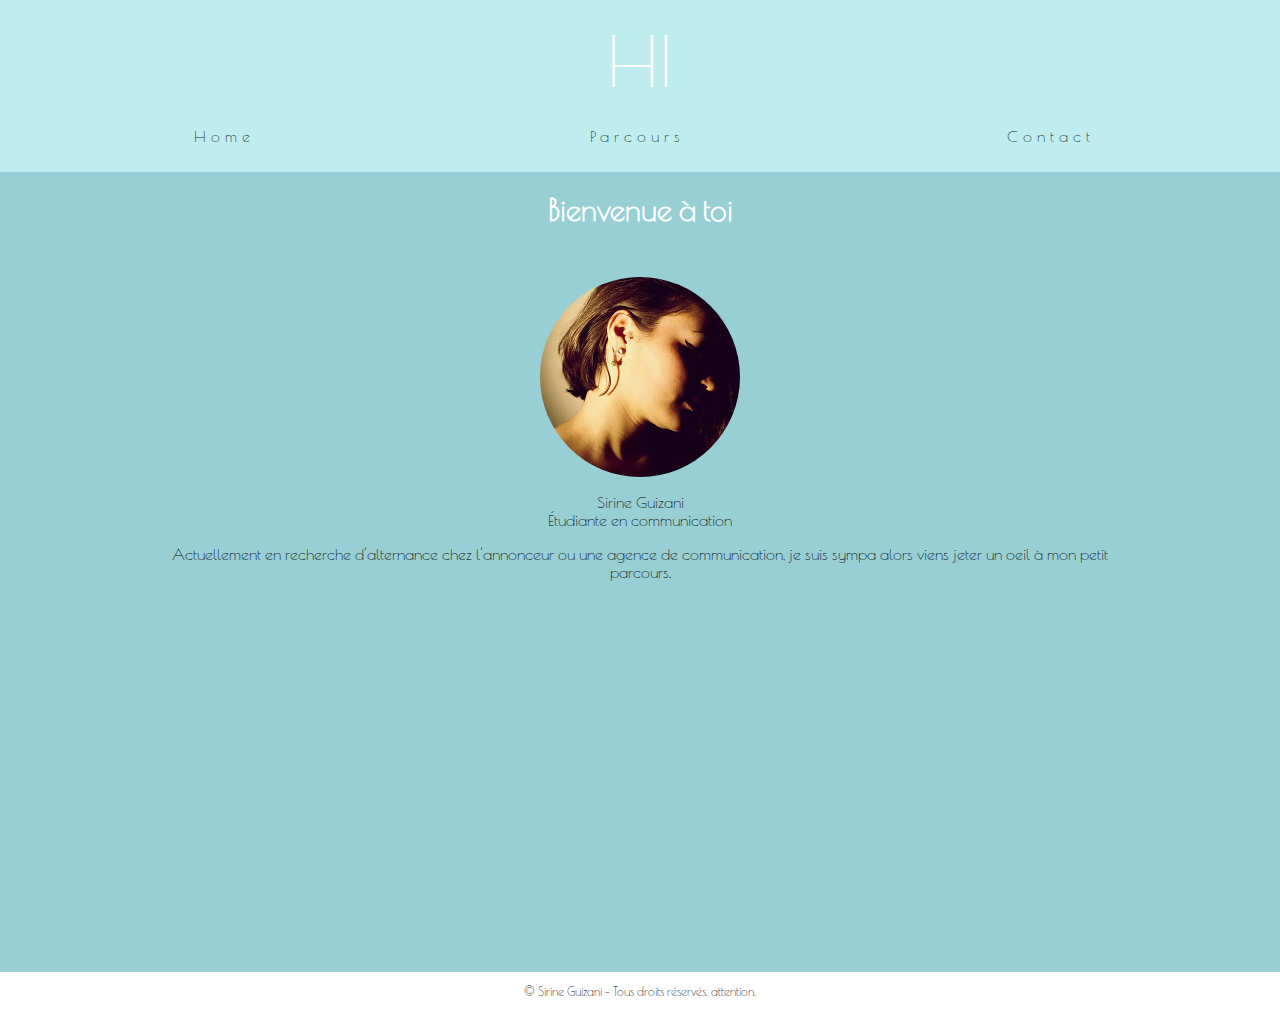
<file: index.html>
<!DOCTYPE html>
<html lang="fr">
    <head>
        <meta charset="UTF-8">
        <title>Sirine Guizani - CV en ligne</title>
        <link rel="stylesheet" href="style.css">
        <link href="http://fonts.googleapis.com/css?family=Poiret+One" rel="stylesheet" type="text/css">
                                                                                              
    </head>

    
<body>
 
    <header class="headerindex">
        
        <p>HI</p>
        
        <nav>
            <ul>
                <li><a href="index.html">Home</a></li>
                <li><a href="parcours.html">Parcours</a></li>
                <li><a href="contact.html">Contact</a></li>
            </ul>
        </nav>
     </header>
     
<div  class="fondindex"> 
    <main>
        
        <h1>Bienvenue à toi</h1>
        
        <img class="portrait" src="images/portrait.jpg"/>
        
        <p>Sirine Guizani<br>Étudiante en communication</P>
        <p>Actuellement en recherche d'alternance chez l'annonceur ou une agence de communication, je suis sympa alors viens jeter un oeil à mon petit parcours.</p>
  
    
    </main>
</div>
               
        
    <footer>

            <p>© Sirine Guizani - Tous droits réservés, attention.</p>

    </footer>

</body>
        
</html>
</file>
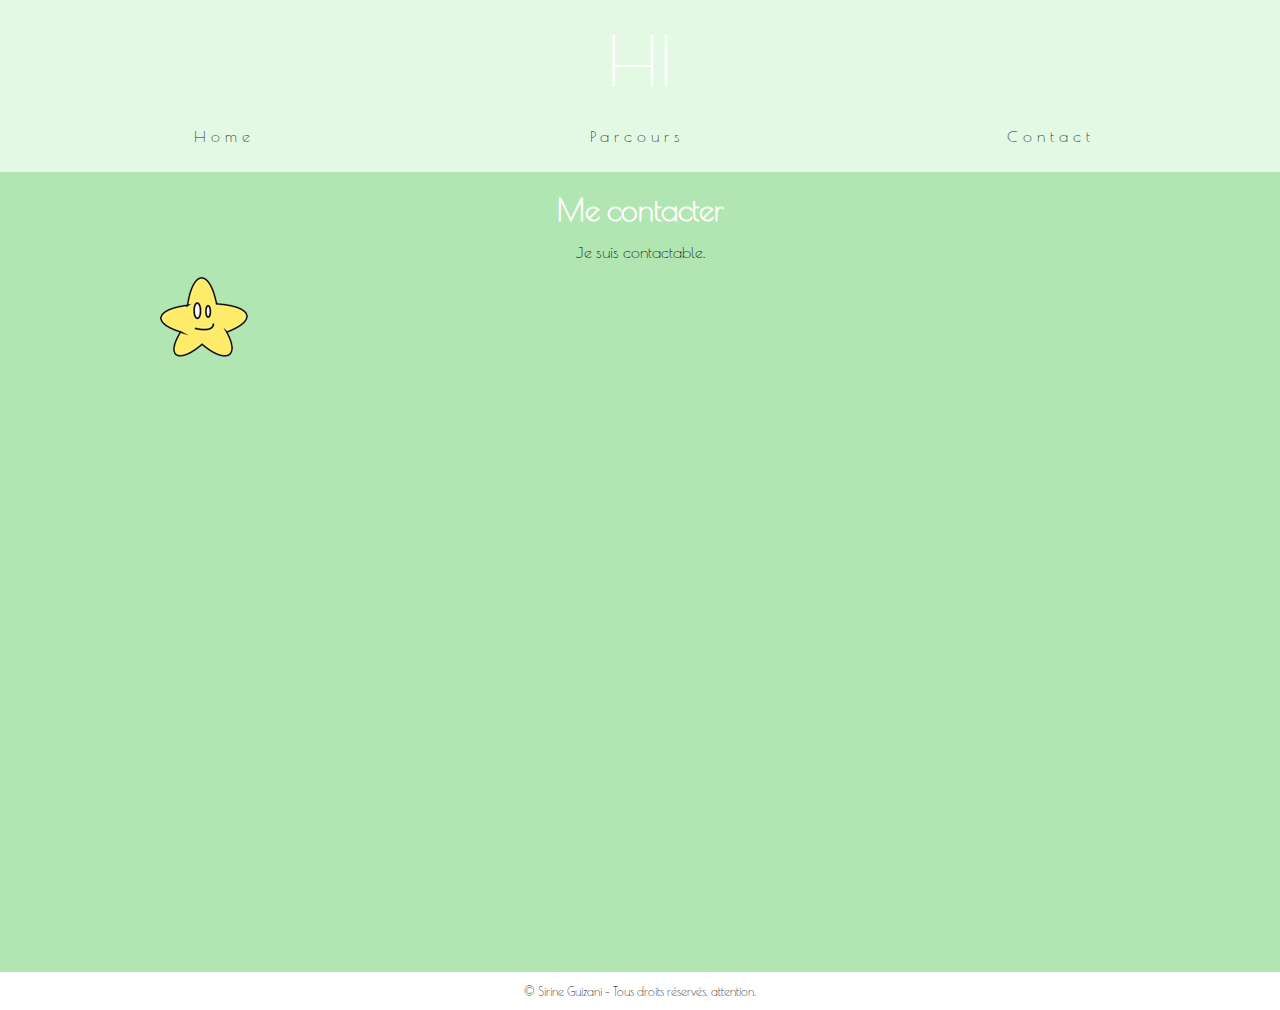
<file: contact.html>
<!DOCTYPE html>
<html lang="en">
<head>
    <meta charset="UTF-8">
    <title>Sirine Guizani - CV en ligne</title>
        <link rel="stylesheet" href="style.css">
        <link href="http://fonts.googleapis.com/css?family=Poiret+One" rel="stylesheet" type="text/css">
</head>
<body>
       <header class="headercontact">
        
        <p>HI</p>
        
        <nav>
            <ul>
                <li><a href="index.html">Home</a></li>
                <li><a href="parcours.html">Parcours</a></li>
                <li><a href="contact.html">Contact</a></li>
            </ul>
        </nav>
     </header>

    

  <div class="fondcontact">   
       <main class="contact">
        
            <h1>Me contacter</h1>
            <p>Je suis contactable.</p>
            <a href="#" title="étoile" class="etoile"></a>
   
       </main>
</div>
   
    <footer>

            <p>© Sirine Guizani - Tous droits réservés, attention.</p>

    </footer>
     
</body>
</html>
</file>
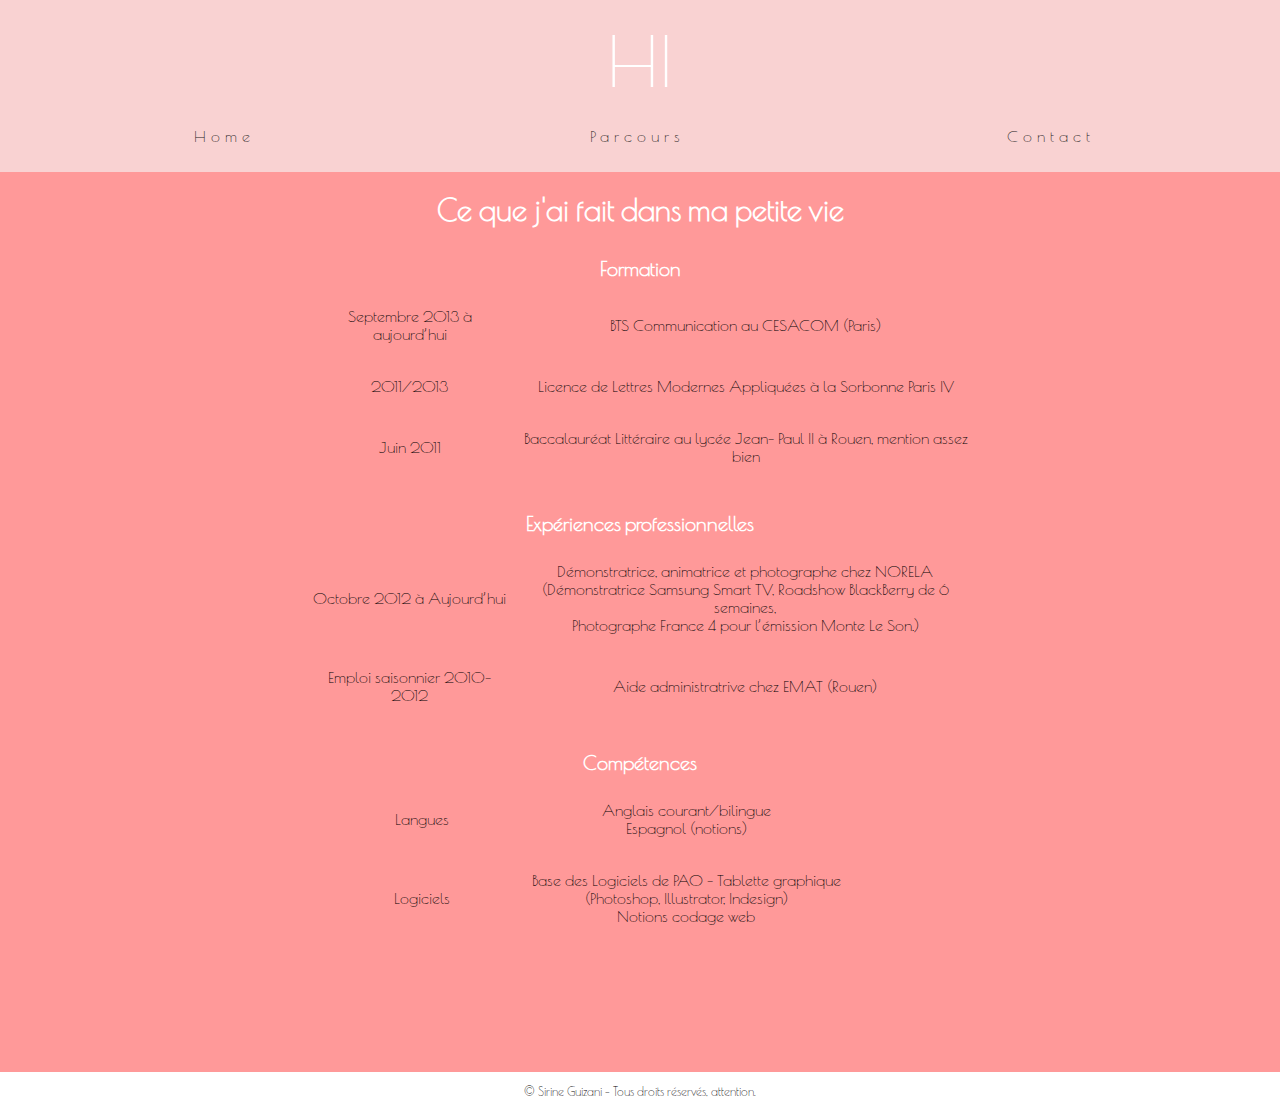
<file: parcours.html>
<!DOCTYPE html>
<html lang="en">
<head>
    <meta charset="UTF-8">
    <title>Sirine Guizani - CV en ligne</title>
        <link rel="stylesheet" href="style.css">
        <link href="http://fonts.googleapis.com/css?family=Poiret+One" rel="stylesheet" type="text/css">
</head>
<body>
       <header class="headerparcours">
        
        <p>HI</p>
        
        <nav>
            <ul>
                <li><a href="index.html">Home</a></li>
                <li><a href="parcours.html">Parcours</a></li>
                <li><a href="contact.html">Contact</a></li>
            </ul>
        </nav>
     </header>
     
     <div class="fondparcours">
     <main>
        
        <h1>Ce que j'ai fait dans ma petite vie</h1>
        
        
        <h2>Formation</h2>
<center>     
<table class="tableau">     
    <tr>
            <td><p>Septembre 2013 à aujourd’hui</p></td>
            <td><p>BTS Communication au CESACOM (Paris)</p></td>
    </tr>
    
    <tr>
            <td><p>2011/2013</p></td> 
            <td><p>Licence de Lettres Modernes Appliquées à la Sorbonne Paris IV</p></td>
    </tr>
             
    <tr>         
             <td><p>Juin 2011</p></td>
             <td><p>Baccalauréat Littéraire au lycée Jean- Paul II à Rouen, mention assez bien</p></td>
    </tr> 
             
</table>
            
     <h2>Expériences professionnelles</h2>
     
<table class="tableau2">
    <tr>
            <td><p>Octobre 2012 à Aujourd’hui</p></td>
            <td><p>Démonstratrice, animatrice et photographe chez NORELA<br>(Démonstratrice Samsung Smart TV, Roadshow BlackBerry de 6 semaines, <br>Photographe France 4 pour l’émission Monte Le Son.)</p></td>
    </tr>
    
    <tr>
            <td><p>Emploi saisonnier 2010-2012</p></td>
            <td><p>Aide administratrive chez EMAT (Rouen)</p></td>
     </tr>
  
</table>
  
  
   <h2>Compétences</h2>
   
<table class="tableau3">
    <tr>
           <td><p>Langues</p></td>
           <td><p>Anglais courant/bilingue<br>Espagnol (notions)</p></td>
  </tr>
  
  <tr>
            <td><p>Logiciels</p></td>
            <td><p>Base des Logiciels de PAO - Tablette graphique<br>(Photoshop, Illustrator, Indesign) <br>
               Notions codage web</p></td>
  </tr>
    
</table>       
    </center>  
    </main>
    
    </div>
     
     <footer>

            <p>© Sirine Guizani - Tous droits réservés, attention.</p>

    </footer>
     
</body>
</html>
</file>
<file: style.css>
html {
  box-sizing: border-box;
}
*, *:before, *:after {
  box-sizing: inherit;
}

.headerparcours {
    background-color: #F9D2D2;
    position: absolute;
    top: 0px;
    width: 100%;
}

.headerindex {
    background-color: #BFEDEF;
    position: absolute;
    top: 0px;
    width: 100%;
}

.headercontact {
    background-color: #E4F9E4;
    position: absolute;
    top: 0px;
    width: 100%;
}

header p {
    font-size: 70px;
    margin-top: 20px;
    margin-bottom: 20px;
    color: white;
}

.fondindex {
    background-color: #98CFD5;
    height:800px;
     margin-top:-58px;
}

.fondcontact {
    background-color: #B1E5B1;
    height:800px;
     margin-top:-58px;
}
    
.fondparcours {
    background-color:#FF9999;
    height:900px;
    margin-top:-58px;
}
    
body {
    width: 100%;
    margin: 0px;
}


p {
    text-align: center;
    font-family: 'Poiret One', cursive;
}

footer {
    padding: 0;
    margin: 0;
    bottom: 0;
    width: 100%;
    font-size: 12px;
}



header li {
    font-family: 'Poiret One', cursive;
    padding: 5px;
    margin-left: 10px;
    margin-right: 10px;
    letter-spacing: 5px;
    width: 30%;
    text-align: center;    
}

nav {
    display: inline-block;
    width: 100%;
    text-align: center;
}
    
nav ul {
    list-style-type: none;
    width: 100%;
    height: 50px;
    margin-bottom: 0px;
    margin-top: 0px;
    padding: 0px;

}

nav li {
    display: inline-block;
    margin-right: 15px;
}

nav a {
    font-size: 1,3em;
    color: #181818;
    padding-bottom: 3px;
    text-decoration: none;
}

nav a:hover {
    color: #760001;
    border-bottom: 1px dotted #760001;
}
    
h1 {
    padding-top: 20px;
    font-size: 30px;
    margin-top: 10px;
    margin-bottom: 10px;
    color: white;
    text-align: center;
    font-family: 'Poiret One', cursive;
}

h2 {
    padding-top: 20px;
    font-size: 20px;
    margin-top: 10px;
    margin-bottom: 10px;
    color: white;
    text-align: center;
    font-family: 'Poiret One', cursive;
}

td /* Toutes les cellules des tableaux... */
{
    border: 0,5px solid black; /* auront une bordure de 1px */
    
}

table
{
    border-collapse: collapse; /* Les bordures du tableau seront collées (plus joli) */
    margin-left: 10px;
    width: 70%;
}

/*.tableau {
    width: 70%;
    display: block;
}

.tableau2 {
    width: 70%;
    display: block;
    
}*/

.tableau3 {
    width: 55%;
}

main {
    width: 100%;
    max-width:1000px;
    margin:auto;
    margin-top: 230px;
    padding-left: 20px;
    padding-right: 20px;
}


.portrait {
    margin-top: 50px;
    margin-bottom: auto;
    margin-left: auto;
    margin-right: auto;
    display: block;
    border-radius: 340px;
    max-width: 200px;
}
    
    
    
.etoile {
    display: inline-block;
    background: url("images/etoiles-sprite.png") 0 0 no-repeat;
    height: 80px;
    width: 88px;
    
    }

.etoile:hover {
    background: url(images/etoiles-sprite.png) 0 -80px no-repeat;
}
</file>
